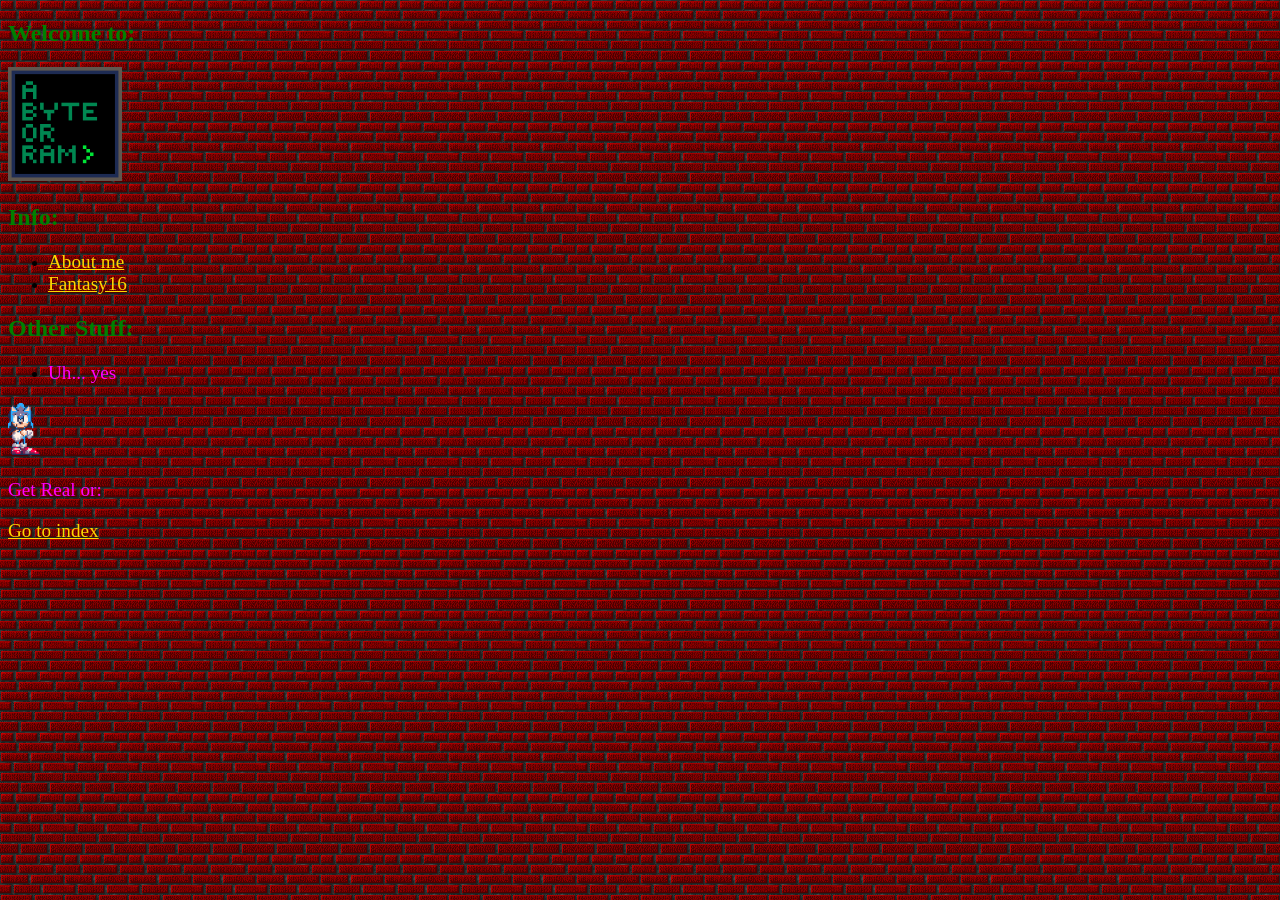
<file: index.html>
<!DOCTYPE html>
<html>
<head>
    <link rel="stylesheet" href="style.css">
    <link rel="icon" href="icon.png">
    <title>A Byte Of Ram!</title>
</head>
<body>
    <div class="Gretting">
        <h2>Welcome to:</h2>
        <img src="Graphics/Logo.png">
    </div>

    <h2>Info:</h2>
    <ul>
        <li><a href="info/aboutme.html">About me</a></li>
        <li><a href="info/Fantasy16.html">Fantasy16</a></li>
    </ul>
    <h2>Other Stuff:</h2>
    <ul>
        <li><p>Uh... yes</p></li>
    </ul>





<footer>
    <img src="Graphics/Sonic.png">
    <p>Get Real or:</p>
    <a href="index.html">Go to index</a>
</footer>
</body>
</html>
</file>
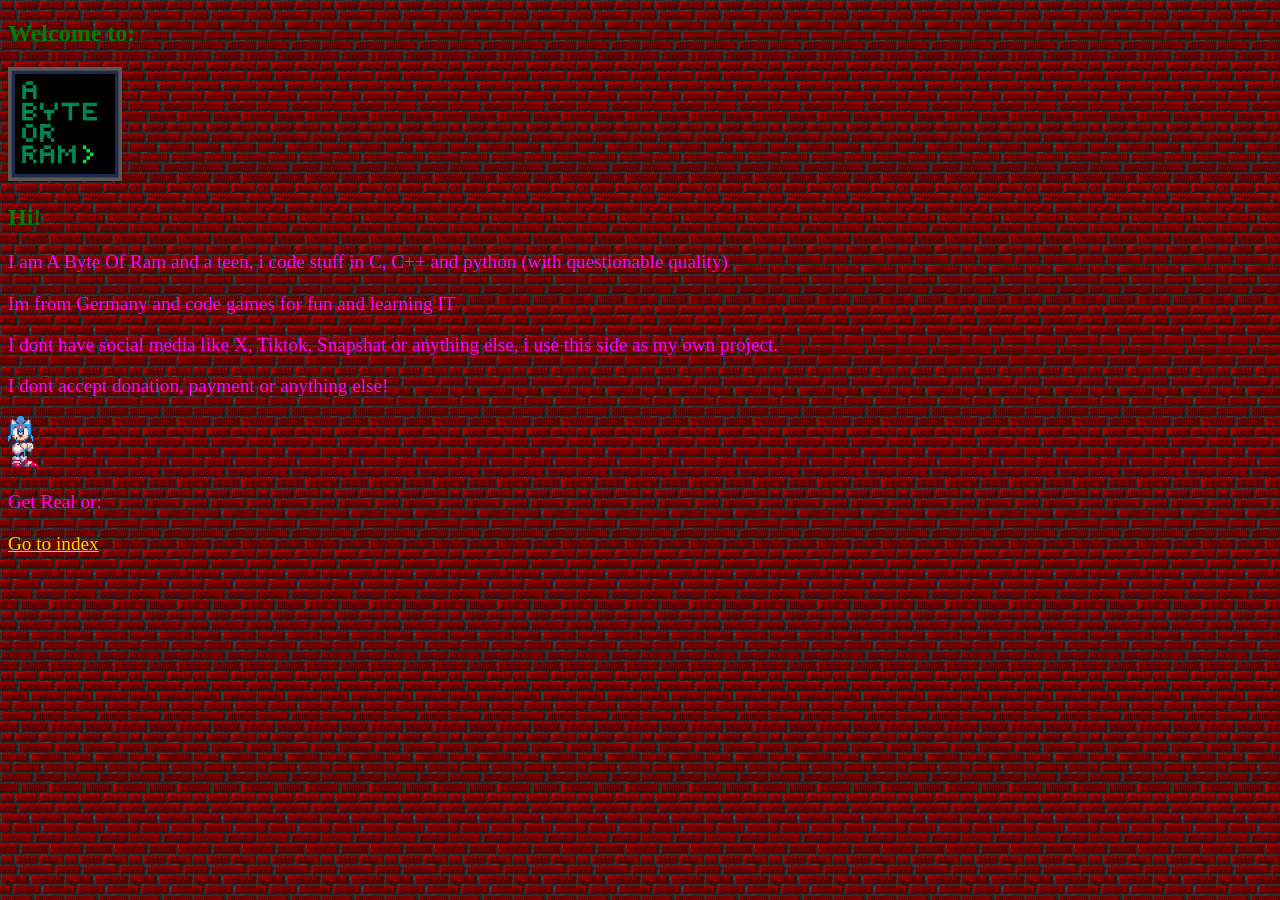
<file: info/aboutme.html>
<!DOCTYPE html>
<html>
<head>
    <link rel="stylesheet" href="../style.css">
    <link rel="icon" href="../icon.png">
    <title>A Byte Of Ram!</title>
</head>
<body>
    <div class="Gretting">
        <h2>Welcome to:</h2>
        <img src="../Graphics/Logo.png">
    </div>
    <h2>Hi!</h2>
    <p>I am A Byte Of Ram and a teen, i code stuff in C, C++ and python (with questionable quality)</p>
    <p>Im from Germany and code games for fun and learning IT</p>
    <p>I dont have social media like X, Tiktok, Snapshat or anything else, i use this side as my own project.</p>
    <p>I dont accept donation, payment or anything else!</p>
<footer>
    <img src="../Graphics/Sonic.png">
    <p>Get Real or:</p>
    <a href="../index.html">Go to index</a>
</footer>
</body>
</html>
</file>
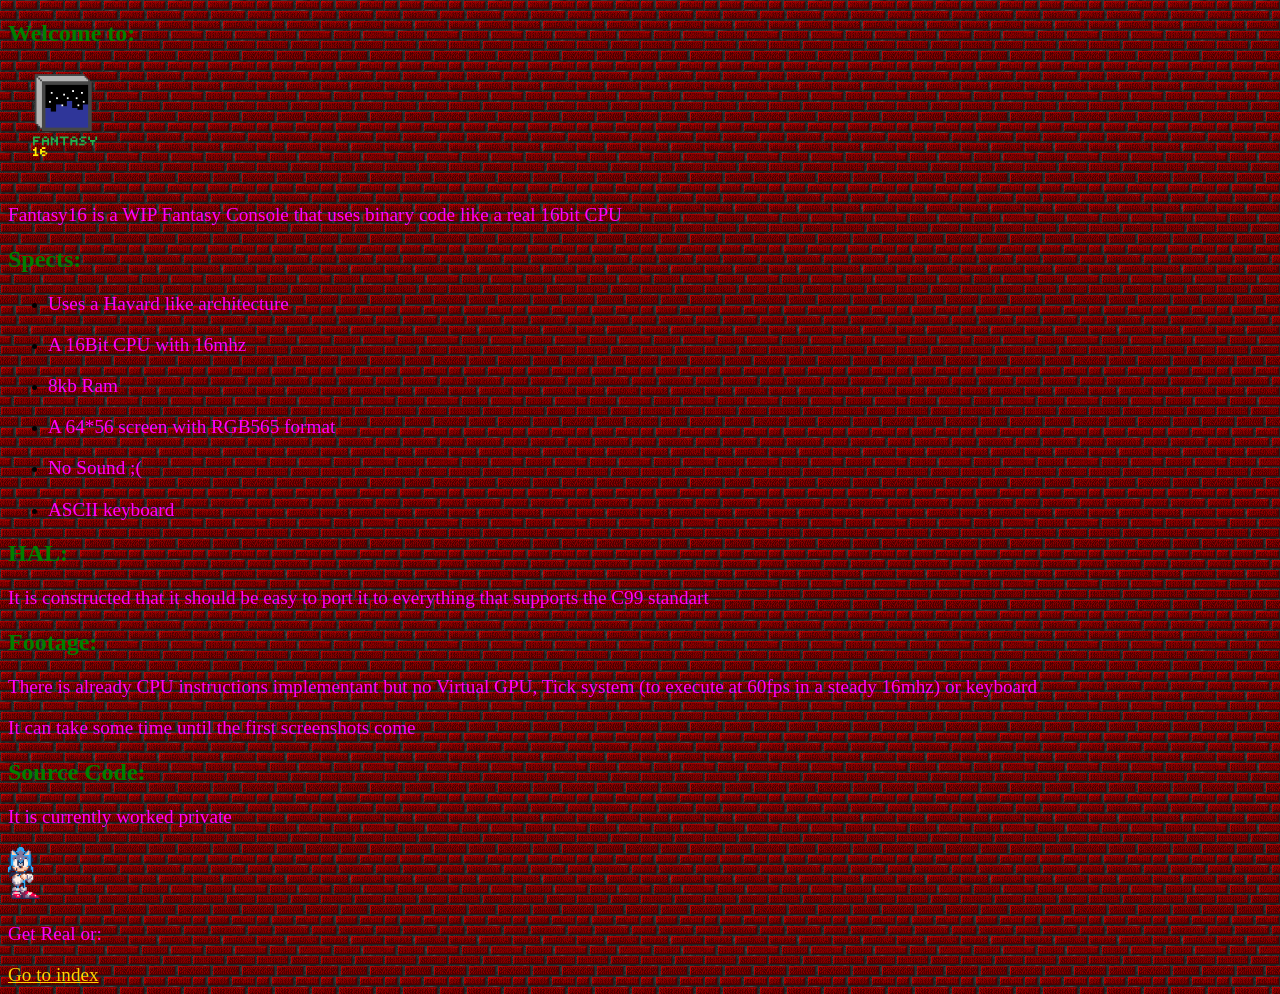
<file: info/Fantasy16.html>
<!DOCTYPE html>
<html>
<head>
    <link rel="stylesheet" href="../style.css">
    <link rel="icon" href="../Graphics/Fantasy16/F16.png">
    <title>A Byte Of Ram!</title>
</head>
    <div class="Gretting">
        <h2>Welcome to:</h2>
        <img src="../Graphics/Fantasy16/F16.png">
    </div>
    <p>Fantasy16 is a WIP Fantasy Console that uses binary code like a real 16bit CPU</p>
    <h2>Spects:</h2>
    <ul>
        <li><p>Uses a Havard like architecture</p></li>
        <li><p>A 16Bit CPU with 16mhz</p></li>
        <li><p>8kb Ram</p></li>
        <li><p>A 64*56 screen with RGB565 format</p></li>
        <li><p>No Sound ;(</p></li>
        <li><p>ASCII keyboard</p></li>
    </ul>
    <h2>HAL:</h2>
    <p>It is constructed that it should be easy to port it to everything that supports the C99 standart</p>
    <h2>Footage:</h2>
    <p>There is already CPU instructions implementant but no Virtual GPU, Tick system (to execute at 60fps in a steady 16mhz) or keyboard</p>
    <p>It can take some time until the first screenshots come</p>
    <h2>Source Code:</h2>
    <p>It is currently worked private</p>
<body>
<footer>
    <img src="../Graphics/Sonic.png">
    <p>Get Real or:</p>
    <a href="../index.html">Go to index</a>
</footer>
</body>
</html>
</file>
<file: style.css>
body {
    background-image: url("Graphics/Wall.png");
}
/*Classes n stuff*/

/*Gretting*/
.Gretting img{
    width: 9%;
    height: auto;
    min-width: 68px;
}

/*Footer*/
footer img {
    width: 2%;
    height: auto;
    min-width: 32px;
}

/*other stuff*/
img {
    width: 20%;
    height: auto;
    min-width: 128px;
}

h2 {
    color: green;
    font-size: clamp(24, 2vw, 60px);
}

p {
    color: magenta;
    font-size: clamp(12px, 1.5vw, 30px);
}

a {
    font-size: clamp(12px, 1.5vw, 30px);
    color: gold;
}
</file>
